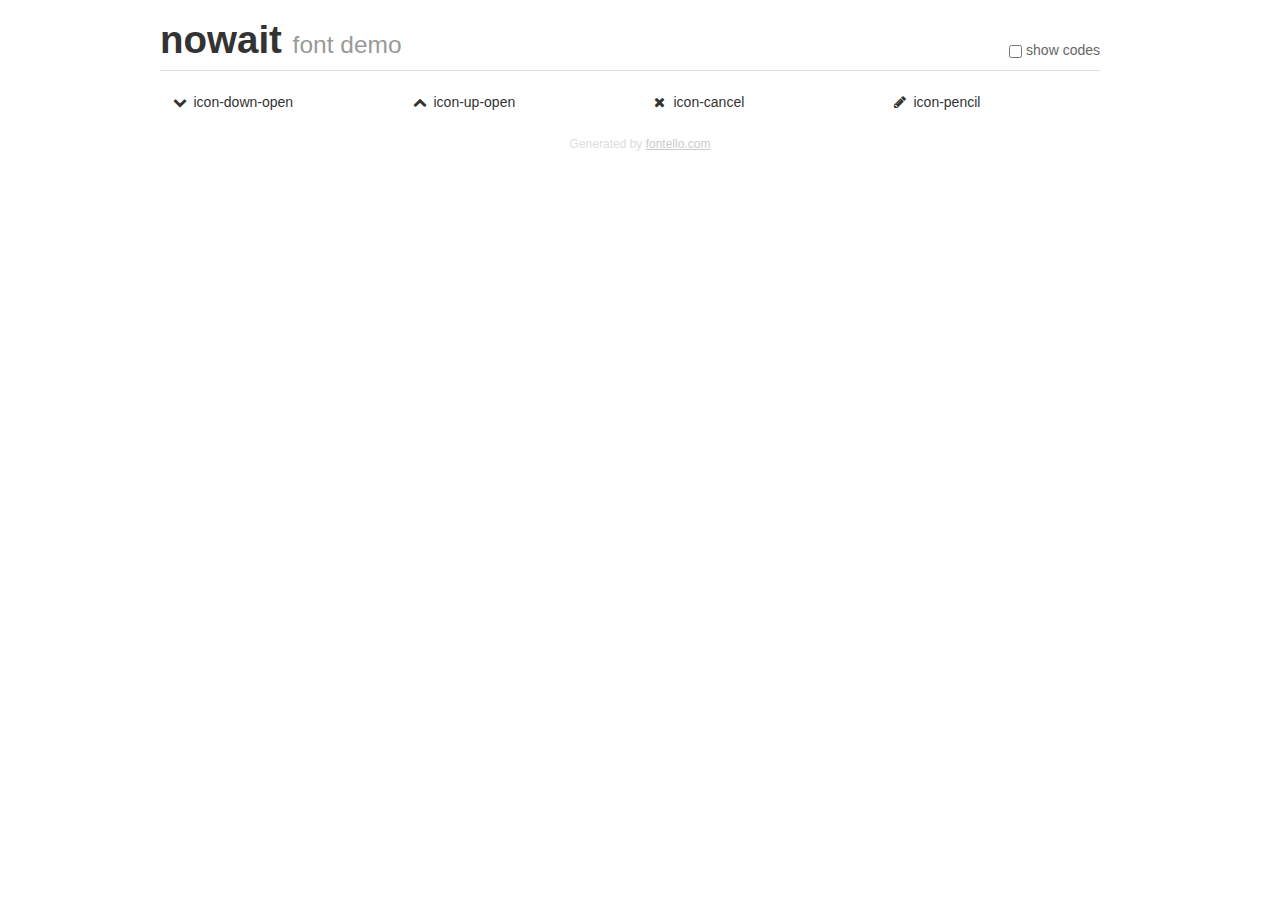
<file: work/nowait/demo.html>
<!DOCTYPE html>
<html>
  <head><!--[if lt IE 9]><script language="javascript" type="text/javascript" src="//html5shim.googlecode.com/svn/trunk/html5.js"></script><![endif]-->
    <meta charset="UTF-8"><style>/*
 * Bootstrap v2.2.1
 *
 * Copyright 2012 Twitter, Inc
 * Licensed under the Apache License v2.0
 * http://www.apache.org/licenses/LICENSE-2.0
 *
 * Designed and built with all the love in the world @twitter by @mdo and @fat.
 */
.clearfix {
  *zoom: 1;
}
.clearfix:before,
.clearfix:after {
  display: table;
  content: "";
  line-height: 0;
}
.clearfix:after {
  clear: both;
}
html {
  font-size: 100%;
  -webkit-text-size-adjust: 100%;
  -ms-text-size-adjust: 100%;
}
a:focus {
  outline: thin dotted #333;
  outline: 5px auto -webkit-focus-ring-color;
  outline-offset: -2px;
}
a:hover,
a:active {
  outline: 0;
}
button,
input,
select,
textarea {
  margin: 0;
  font-size: 100%;
  vertical-align: middle;
}
button,
input {
  *overflow: visible;
  line-height: normal;
}
button::-moz-focus-inner,
input::-moz-focus-inner {
  padding: 0;
  border: 0;
}
body {
  margin: 0;
  font-family: "Helvetica Neue", Helvetica, Arial, sans-serif;
  font-size: 14px;
  line-height: 20px;
  color: #333;
  background-color: #fff;
}
a {
  color: #08c;
  text-decoration: none;
}
a:hover {
  color: #005580;
  text-decoration: underline;
}
.row {
  margin-left: -20px;
  *zoom: 1;
}
.row:before,
.row:after {
  display: table;
  content: "";
  line-height: 0;
}
.row:after {
  clear: both;
}
[class*="span"] {
  float: left;
  min-height: 1px;
  margin-left: 20px;
}
.container,
.navbar-static-top .container,
.navbar-fixed-top .container,
.navbar-fixed-bottom .container {
  width: 940px;
}
.span12 {
  width: 940px;
}
.span11 {
  width: 860px;
}
.span10 {
  width: 780px;
}
.span9 {
  width: 700px;
}
.span8 {
  width: 620px;
}
.span7 {
  width: 540px;
}
.span6 {
  width: 460px;
}
.span5 {
  width: 380px;
}
.span4 {
  width: 300px;
}
.span3 {
  width: 220px;
}
.span2 {
  width: 140px;
}
.span1 {
  width: 60px;
}
[class*="span"].pull-right,
.row-fluid [class*="span"].pull-right {
  float: right;
}
.container {
  margin-right: auto;
  margin-left: auto;
  *zoom: 1;
}
.container:before,
.container:after {
  display: table;
  content: "";
  line-height: 0;
}
.container:after {
  clear: both;
}
p {
  margin: 0 0 10px;
}
.lead {
  margin-bottom: 20px;
  font-size: 21px;
  font-weight: 200;
  line-height: 30px;
}
small {
  font-size: 85%;
}
h1 {
  margin: 10px 0;
  font-family: inherit;
  font-weight: bold;
  line-height: 20px;
  color: inherit;
  text-rendering: optimizelegibility;
}
h1 small {
  font-weight: normal;
  line-height: 1;
  color: #999;
}
h1 {
  line-height: 40px;
}
h1 {
  font-size: 38.5px;
}
h1 small {
  font-size: 24.5px;
}
body {
  margin-top: 90px;
}
.header {
  position: fixed;
  top: 0;
  left: 50%;
  margin-left: -480px;
  background-color: #fff;
  border-bottom: 1px solid #ddd;
  padding-top: 10px;
  z-index: 10;
}
.footer {
  color: #ddd;
  font-size: 12px;
  text-align: center;
  margin-top: 20px;
}
.footer a {
  color: #ccc;
  text-decoration: underline;
}
.the-icons {
  font-size: 14px;
  line-height: 24px;
}
.switch {
  position: absolute;
  right: 0;
  bottom: 10px;
  color: #666;
}
.switch input {
  margin-right: 0.3em;
}
.codesOn .i-name {
  display: none;
}
.codesOn .i-code {
  display: inline;
}
.i-code {
  display: none;
}
</style>
    <link rel="stylesheet" href="css/nowait.css">
    <link rel="stylesheet" href="css/animation.css"><!--[if IE 7]><link rel="stylesheet" href="css/nowait-ie7.css"><![endif]-->
    <script>
      function toggleCodes(on) {
        var obj = document.getElementById('icons');
        
        if (on) {
          obj.className += ' codesOn';
        } else {
          obj.className = obj.className.replace(' codesOn', '');
        }
      }
      
    </script>
  </head>
  <body>
    <div class="container header">
      <h1>
        nowait
         <small>font demo</small>
      </h1>
      <label class="switch">
        <input type="checkbox" onclick="toggleCodes(this.checked)">show codes
      </label>
    </div>
    <div id="icons" class="container">
      <div class="row">
        <div title="Code: 0xe800" class="the-icons span3"><i class="icon-down-open"></i> <span class="i-name">icon-down-open</span><span class="i-code">0xe800</span></div>
        <div title="Code: 0xe801" class="the-icons span3"><i class="icon-up-open"></i> <span class="i-name">icon-up-open</span><span class="i-code">0xe801</span></div>
        <div title="Code: 0xe802" class="the-icons span3"><i class="icon-cancel"></i> <span class="i-name">icon-cancel</span><span class="i-code">0xe802</span></div>
        <div title="Code: 0xe803" class="the-icons span3"><i class="icon-pencil"></i> <span class="i-name">icon-pencil</span><span class="i-code">0xe803</span></div>
      </div>
    </div>
    <div class="container footer">Generated by <a href="http://fontello.com">fontello.com</a></div>
  </body>
</html>
</file>
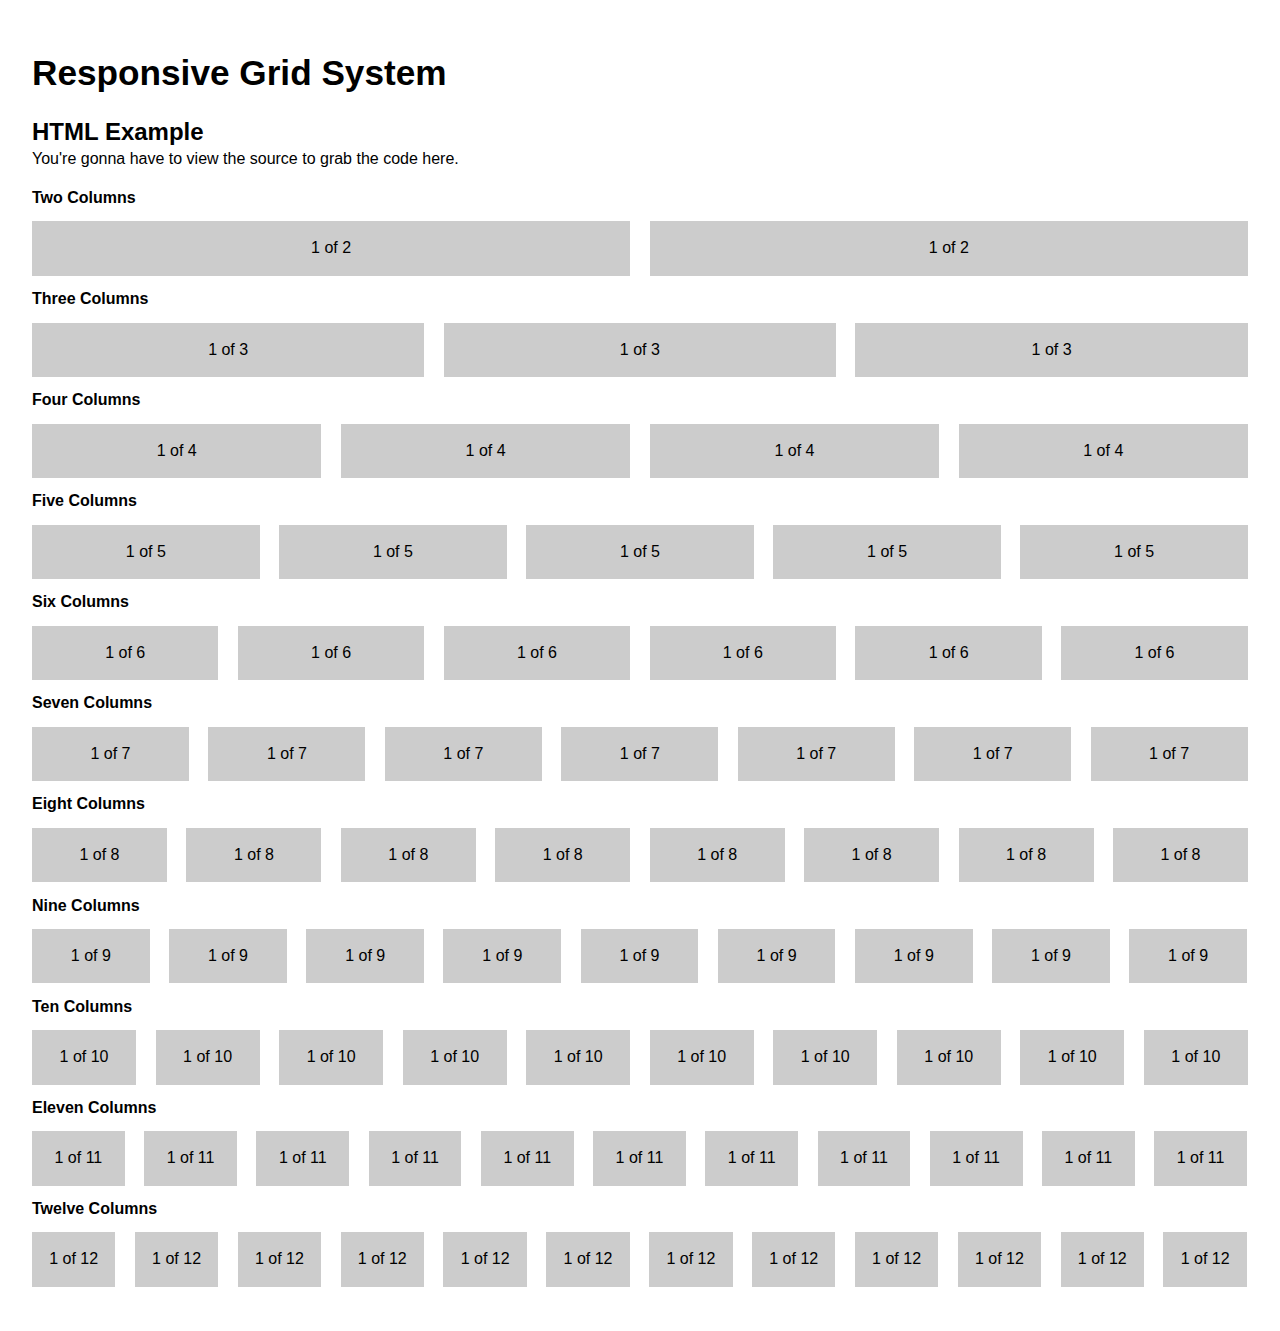
<file: work/nowait/responsivegridsystem.html>
<!DOCTYPE html>
<!-- HTML5 Boilerplate -->
<!--[if lt IE 7]>      <html class="no-js lt-ie9 lt-ie8 lt-ie7"> <![endif]-->
<!--[if IE 7]>         <html class="no-js lt-ie9 lt-ie8"> <![endif]-->
<!--[if IE 8]>         <html class="no-js lt-ie9"> <![endif]-->
<!--[if gt IE 8]><!--> <html class="no-js"> <!--<![endif]-->

<head>

	<meta charset="utf-8">
	<!-- Always force latest IE rendering engine & Chrome Frame -->
	<meta http-equiv="X-UA-Compatible" content="IE=edge,chrome=1">

	<title>Example of the Responsive Grid System</title>
	<meta name="description" content="This is the Responsive Grid System, a quick, easy and flexible way to create a responsive web site.">
	<meta name="keywords" content="responsive, grid, system, web design">

	<meta name="author" content="www.grahamrobertsonmiller.co.uk">

	<meta http-equiv="cleartype" content="on">

	<link rel="shortcut icon" href="/favicon.ico">

	<!-- Responsive and mobile friendly stuff -->
	<meta name="HandheldFriendly" content="True">
	<meta name="MobileOptimized" content="320">
	<meta name="viewport" content="width=device-width, initial-scale=1.0">

	<!-- Stylesheets -->
	<link rel="stylesheet" href="css/html5reset.css" media="all">
	<link rel="stylesheet" href="css/col.css" media="all">
	<link rel="stylesheet" href="css/2cols.css" media="all">
	<link rel="stylesheet" href="css/3cols.css" media="all">
	<link rel="stylesheet" href="css/4cols.css" media="all">
	<link rel="stylesheet" href="css/5cols.css" media="all">
	<link rel="stylesheet" href="css/6cols.css" media="all">
	<link rel="stylesheet" href="css/7cols.css" media="all">
	<link rel="stylesheet" href="css/8cols.css" media="all">
	<link rel="stylesheet" href="css/9cols.css" media="all">
	<link rel="stylesheet" href="css/10cols.css" media="all">
	<link rel="stylesheet" href="css/11cols.css" media="all">
	<link rel="stylesheet" href="css/12cols.css" media="all">

	<style type="text/css">

	/*  
	======================== 
	- Note: These styles are just to pretty the basic page up a bit.
	You should ignore these when copying and pasting into your site 
	because your stylesheet should take care of making it look pretty!
	======================== 
	*/
	body { padding:2em; font : 100%/1.4 'Helvetica Neue', arial, helvetica, helve, sans-serif; 	
 }
	h1 { font-size:2.2em; padding:0 0 .5em 0; }
	h2 { font-size:1.5em; }
	.header { padding:1em 0; }
	.col { background: #ccc; padding:1em 0; text-align:center;}

	</style>

</head>

<body>


		<div class="header">
		<h1>Responsive Grid System</h1>
		<h2>HTML Example</h2>
		<p>You're gonna have to view the source to grab the code here.</p>
		</div>

				<div class="section group">
				<h3>Two Columns</h3>
				</div>

				<div class="section group">
					<div class="col span_1_of_2">
					1 of 2
					</div>
					<div class="col span_1_of_2">
					1 of 2
					</div>
				</div>

				<div class="section group">
				<h3>Three Columns</h3>
				</div>

				<div class="section group">
					<div class="col span_1_of_3">
					1 of 3
					</div>
					<div class="col span_1_of_3">
					1 of 3
					</div>
					<div class="col span_1_of_3">
					1 of 3
					</div>
				</div>

				<div class="section group">
				<h3>Four Columns</h3>
				</div>

				<div class="section group">
					<div class="col span_1_of_4">
					1 of 4
					</div>
					<div class="col span_1_of_4">
					1 of 4
					</div>
					<div class="col span_1_of_4">
					1 of 4
					</div>
					<div class="col span_1_of_4">
					1 of 4
					</div>
				</div>

				<div class="section group">
				<h3>Five Columns</h3>
				</div>

				<div class="section group">
					<div class="col span_1_of_5">
					1 of 5
					</div>
					<div class="col span_1_of_5">
					1 of 5
					</div>
					<div class="col span_1_of_5">
					1 of 5
					</div>
					<div class="col span_1_of_5">
					1 of 5
					</div>
					<div class="col span_1_of_5">
					1 of 5
					</div>
				</div>

				<div class="section group">
				<h3>Six Columns</h3>
				</div>

				<div class="section group">
					<div class="col span_1_of_6">
					1 of 6
					</div>
					<div class="col span_1_of_6">
					1 of 6
					</div>
					<div class="col span_1_of_6">
					1 of 6
					</div>
					<div class="col span_1_of_6">
					1 of 6
					</div>
					<div class="col span_1_of_6">
					1 of 6
					</div>
					<div class="col span_1_of_6">
					1 of 6
					</div>
				</div>

				<div class="section group">
				<h3>Seven Columns</h3>
				</div>

				<div class="section group">
					<div class="col span_1_of_7">
					1 of 7
					</div>
					<div class="col span_1_of_7">
					1 of 7
					</div>
					<div class="col span_1_of_7">
					1 of 7
					</div>
					<div class="col span_1_of_7">
					1 of 7
					</div>
					<div class="col span_1_of_7">
					1 of 7
					</div>
					<div class="col span_1_of_7">
					1 of 7
					</div>
					<div class="col span_1_of_7">
					1 of 7
					</div>
				</div>

				<div class="section group">
				<h3>Eight Columns</h3>
				</div>

				<div class="section group">
					<div class="col span_1_of_8">
					1 of 8
					</div>
					<div class="col span_1_of_8">
					1 of 8
					</div>
					<div class="col span_1_of_8">
					1 of 8
					</div>
					<div class="col span_1_of_8">
					1 of 8
					</div>
					<div class="col span_1_of_8">
					1 of 8
					</div>
					<div class="col span_1_of_8">
					1 of 8
					</div>
					<div class="col span_1_of_8">
					1 of 8
					</div>
					<div class="col span_1_of_8">
					1 of 8
					</div>
				</div>

				<div class="section group">
				<h3>Nine Columns</h3>
				</div>

				<div class="section group">
					<div class="col span_1_of_9">
					1 of 9
					</div>
					<div class="col span_1_of_9">
					1 of 9
					</div>
					<div class="col span_1_of_9">
					1 of 9
					</div>
					<div class="col span_1_of_9">
					1 of 9
					</div>
					<div class="col span_1_of_9">
					1 of 9
					</div>
					<div class="col span_1_of_9">
					1 of 9
					</div>
					<div class="col span_1_of_9">
					1 of 9
					</div>
					<div class="col span_1_of_9">
					1 of 9
					</div>
					<div class="col span_1_of_9">
					1 of 9
					</div>
				</div>

				<div class="section group">
				<h3>Ten Columns</h3>
				</div>

				<div class="section group">
					<div class="col span_1_of_10">
					1 of 10
					</div>
					<div class="col span_1_of_10">
					1 of 10
					</div>
					<div class="col span_1_of_10">
					1 of 10
					</div>
					<div class="col span_1_of_10">
					1 of 10
					</div>
					<div class="col span_1_of_10">
					1 of 10
					</div>
					<div class="col span_1_of_10">
					1 of 10
					</div>
					<div class="col span_1_of_10">
					1 of 10
					</div>
					<div class="col span_1_of_10">
					1 of 10
					</div>
					<div class="col span_1_of_10">
					1 of 10
					</div>
					<div class="col span_1_of_10">
					1 of 10
					</div>
				</div>

				<div class="section group">
				<h3>Eleven Columns</h3>
				</div>

				<div class="section group">
					<div class="col span_1_of_11">
					1 of 11
					</div>
					<div class="col span_1_of_11">
					1 of 11
					</div>
					<div class="col span_1_of_11">
					1 of 11
					</div>
					<div class="col span_1_of_11">
					1 of 11
					</div>
					<div class="col span_1_of_11">
					1 of 11
					</div>
					<div class="col span_1_of_11">
					1 of 11
					</div>
					<div class="col span_1_of_11">
					1 of 11
					</div>
					<div class="col span_1_of_11">
					1 of 11
					</div>
					<div class="col span_1_of_11">
					1 of 11
					</div>
					<div class="col span_1_of_11">
					1 of 11
					</div>
					<div class="col span_1_of_11">
					1 of 11
					</div>
				</div>


				<div class="section group">
				<h3>Twelve Columns</h3>
				</div>

				<div class="section group">
					<div class="col span_1_of_12">
					1 of 12
					</div>
					<div class="col span_1_of_12">
					1 of 12
					</div>
					<div class="col span_1_of_12">
					1 of 12
					</div>
					<div class="col span_1_of_12">
					1 of 12
					</div>
					<div class="col span_1_of_12">
					1 of 12
					</div>
					<div class="col span_1_of_12">
					1 of 12
					</div>
					<div class="col span_1_of_12">
					1 of 12
					</div>
					<div class="col span_1_of_12">
					1 of 12
					</div>
					<div class="col span_1_of_12">
					1 of 12
					</div>
					<div class="col span_1_of_12">
					1 of 12
					</div>
					<div class="col span_1_of_12">
					1 of 12
					</div>
					<div class="col span_1_of_12">
					1 of 12
					</div>
				</div>
</body>
</html>
</file>
<file: work/nowait/css/nowait.css>
@font-face {
  font-family: 'nowait';
  src: url('../font/nowait.eot?46631693');
  src: url('../font/nowait.eot?46631693#iefix') format('embedded-opentype'),
       url('../font/nowait.woff?46631693') format('woff'),
       url('../font/nowait.ttf?46631693') format('truetype'),
       url('../font/nowait.svg?46631693#nowait') format('svg');
  font-weight: normal;
  font-style: normal;
}
/* Chrome hack: SVG is rendered more smooth in Windozze. 100% magic, uncomment if you need it. */
/* Note, that will break hinting! In other OS-es font will be not as sharp as it could be */
/*
@media screen and (-webkit-min-device-pixel-ratio:0) {
  @font-face {
    font-family: 'nowait';
    src: url('../font/nowait.svg?46631693#nowait') format('svg');
  }
}
*/
 
 [class^="icon-"]:before, [class*=" icon-"]:before {
  font-family: "nowait";
  font-style: normal;
  font-weight: normal;
  speak: none;
 
  display: inline-block;
  text-decoration: inherit;
  width: 1em;
  margin-right: .2em;
  text-align: center;
  /* opacity: .8; */
 
  /* For safety - reset parent styles, that can break glyph codes*/
  font-variant: normal;
  text-transform: none;
     
  /* fix buttons height, for twitter bootstrap */
  line-height: 1em;
 
  /* Animation center compensation - margins should be symmetric */
  /* remove if not needed */
  margin-left: .2em;
 
  /* you can be more comfortable with increased icons size */
  /* font-size: 120%; */
 
  /* Uncomment for 3D effect */
  /* text-shadow: 1px 1px 1px rgba(127, 127, 127, 0.3); */
}
 
.icon-down-open:before { content: '\e800'; } /* '' */
.icon-up-open:before { content: '\e801'; } /* '' */
.icon-cancel:before { content: '\e802'; } /* '' */
.icon-pencil:before { content: '\e803'; } /* '' */
</file>
<file: work/nowait/css/nowait-ie7.css>
[class^="icon-"], [class*=" icon-"] {
  font-family: 'nowait';
  font-style: normal;
  font-weight: normal;
 
  /* fix buttons height */
  line-height: 1em;
 
  /* you can be more comfortable with increased icons size */
  /* font-size: 120%; */
}
 
.icon-down-open { *zoom: expression( this.runtimeStyle['zoom'] = '1', this.innerHTML = '&#xe800;&nbsp;'); }
.icon-up-open { *zoom: expression( this.runtimeStyle['zoom'] = '1', this.innerHTML = '&#xe801;&nbsp;'); }
.icon-cancel { *zoom: expression( this.runtimeStyle['zoom'] = '1', this.innerHTML = '&#xe802;&nbsp;'); }
.icon-pencil { *zoom: expression( this.runtimeStyle['zoom'] = '1', this.innerHTML = '&#xe803;&nbsp;'); }
</file>
<file: work/nowait/css/col.css>
/*  SECTIONS  ============================================================================= */

.section {
	clear: both;
	padding: 0px;
	margin: 0px;
}

/*  GROUPING  ============================================================================= */


.group:before,
.group:after {
    content:"";
    display:table;
}
.group:after {
    clear:both;
}
.group {
    zoom:1; /* For IE 6/7 (trigger hasLayout) */
}

/*  GRID COLUMN SETUP   ==================================================================== */

.col {
	display: block;
	float:left;
	margin: 1% 0 1% 1.6%;
}

.col:first-child { margin-left: 0; } /* all browsers except IE6 and lower */


/*  REMOVE MARGINS AS ALL GO FULL WIDTH AT 480 PIXELS */

@media only screen and (max-width: 480px) {
	.col { 
		margin: 1% 0 1% 0%;
	}
}
</file>
<file: work/nowait/css/2cols.css>
/*  GRID OF TWO   ============================================================================= */


.span_2_of_2 {
	width: 100%;
}

.span_1_of_2 {
	width: 49.2%;
}

/*  GO FULL WIDTH AT LESS THAN 480 PIXELS */

@media only screen and (max-width: 480px) {
	.span_2_of_2 {
		width: 100%; 
	}
	.span_1_of_2 {
		width: 100%; 
	}
}
</file>
<file: work/nowait/css/3cols.css>
/*  GRID OF THREE   ============================================================================= */

	
.span_3_of_3 {
	width: 100%; 
}

.span_2_of_3 {
	width: 66.13%; 
}

.span_1_of_3 {
	width: 32.26%; 
}


/*  GO FULL WIDTH AT LESS THAN 480 PIXELS */

@media only screen and (max-width: 480px) {
	.span_3_of_3 {
		width: 100%; 
	}
	.span_2_of_3 {
		width: 100%; 
	}
	.span_1_of_3 {
		width: 100%;
	}
}
</file>
<file: work/nowait/css/4cols.css>
/*  GRID OF FOUR   ============================================================================= */

	
.span_4_of_4 {
	width: 100%; 
}

.span_3_of_4 {
	width: 74.6%; 
}

.span_2_of_4 {
	width: 49.2%; 
}

.span_1_of_4 {
	width: 23.8%; 
}


/*  GO FULL WIDTH AT LESS THAN 480 PIXELS */

@media only screen and (max-width: 480px) {
	.span_4_of_4 {
		width: 100%; 
	}
	.span_3_of_4 {
		width: 100%; 
	}
	.span_2_of_4 {
		width: 100%; 
	}
	.span_1_of_4 {
		width: 100%; 
	}
}
</file>
<file: work/nowait/css/5cols.css>
/*  GRID OF FIVE   ============================================================================= */

	
.span_5_of_5 {
	width: 100%;
}

.span_4_of_5 {
  	width: 79.68%; 
}

.span_3_of_5 {
  	width: 59.36%; 
}

.span_2_of_5 {
  	width: 39.04%;
}

.span_1_of_5 {
  	width: 18.72%;
}


/*  GO FULL WIDTH AT LESS THAN 480 PIXELS */

@media only screen and (max-width: 480px) {
	.span_5_of_5 {
		width: 100%; 
	}
	.span_4_of_5 {
		width: 100%; 
	}
	.span_3_of_5 {
		width: 100%; 
	}
	.span_2_of_5 {
		width: 100%; 
	}
	.span_1_of_5 {
		width: 100%; 
	}
}
</file>
<file: work/nowait/css/6cols.css>
/*  GRID OF SIX   ============================================================================= */


.span_6_of_6 {
	width: 100%;
}

.span_5_of_6 {
  	width: 83.06%;
}

.span_4_of_6 {
  	width: 66.13%;
}

.span_3_of_6 {
  	width: 49.2%;
}

.span_2_of_6 {
  	width: 32.26%;
}

.span_1_of_6 {
  	width: 15.33%;
}


/*  GO FULL WIDTH AT LESS THAN 480 PIXELS */

@media only screen and (max-width: 480px) {
	.span_6_of_6 {
		width: 100%; 
	}
	.span_5_of_6 {
		width: 100%; 
	}
	.span_4_of_6 {
		width: 100%; 
	}
	.span_3_of_6 {
		width: 100%; 
	}
	.span_2_of_6 {
		width: 100%; 
	}
	.span_1_of_6 {
		width: 100%; 
	}
}
</file>
<file: work/nowait/css/7cols.css>
/*  GRID OF SEVEN   ============================================================================= */


.span_7_of_7 {
	width: 100%;
}

.span_6_of_7 {
	width: 85.48%;
}

.span_5_of_7 {
  	width: 70.97%;
}

.span_4_of_7 {
  	width: 56.45%;
}

.span_3_of_7 {
  	width: 41.94%;
}

.span_2_of_7 {
  	width: 27.42%;
}

.span_1_of_7 {
  	width: 12.91%;
}


/*  GO FULL WIDTH AT LESS THAN 480 PIXELS */

@media only screen and (max-width: 480px) {
	.span_7_of_7 {
		width: 100%; 
	}
	.span_6_of_7 {
		width: 100%; 
	}
	.span_5_of_7 {
		width: 100%; 
	}
	.span_4_of_7 {
		width: 100%; 
	}
	.span_3_of_7 {
		width: 100%; 
	}
	.span_2_of_7 {
		width: 100%; 
	}
	.span_1_of_7 {
		width: 100%; 
	}
}
</file>
<file: work/nowait/css/8cols.css>
/*  GRID OF EIGHT   ============================================================================= */

	
.span_8_of_8 {
	width: 100%;
}

.span_7_of_8 {
	width: 87.3%; 
}

.span_6_of_8 {
	width: 74.6%; 
}

.span_5_of_8 {
	width: 61.9%; 
}

.span_4_of_8 {
	width: 49.2%; 
}

.span_3_of_8 {
	width: 36.5%;
}

.span_2_of_8 {
	width: 23.8%; 
}

.span_1_of_8 {
	width: 11.1%; 
}


/*  GO FULL WIDTH AT LESS THAN 480 PIXELS */

@media only screen and (max-width: 480px) {
	.span_8_of_8 {
		width: 100%; 
	}
	.span_7_of_8 {
		width: 100%; 
	}
	.span_6_of_8 {
		width: 100%; 
	}
	.span_5_of_8 {
		width: 100%; 
	}
	.span_4_of_8 {
		width: 100%; 
	}
	.span_3_of_8 {
		width: 100%; 
	}
	.span_2_of_8 {
		width: 100%; 
	}
	.span_1_of_8 {
		width: 100%; 
	}
}
</file>
<file: work/nowait/css/9cols.css>
/*  GRID OF NINE   ============================================================================= */


.span_9_of_9 {
	width: 100%;
}

.span_8_of_9 {
	width: 88.71%;
}

.span_7_of_9 {
	width: 77.42%; 
}

.span_6_of_9 {
	width: 66.13%; 
}

.span_5_of_9 {
	width: 54.84%; 
}

.span_4_of_9 {
	width: 43.55%; 
}

.span_3_of_9 {
	width: 32.26%;
}

.span_2_of_9 {
	width: 20.97%; 
}

.span_1_of_9 {
	width: 9.68%; 
}


/*  GO FULL WIDTH AT LESS THAN 480 PIXELS */

@media only screen and (max-width: 480px) {
	.span_9_of_9 {
		width: 100%; 
	}
	.span_8_of_9 {
		width: 100%; 
	}
	.span_7_of_9 {
		width: 100%; 
	}
	.span_6_of_9 {
		width: 100%; 
	}
	.span_5_of_9 {
		width: 100%; 
	}
	.span_4_of_9 {
		width: 100%; 
	}
	.span_3_of_9 {
		width: 100%; 
	}
	.span_2_of_9 {
		width: 100%; 
	}
	.span_1_of_9 {
		width: 100%; 
	}
}
</file>
<file: work/nowait/css/10cols.css>
/*  GRID OF TEN   ============================================================================= */


.span_10_of_10 {
	width: 100%;
}

.span_9_of_10 {
	width: 89.84%;
}

.span_8_of_10 {
	width: 79.68%;
}

.span_7_of_10 {
	width: 69.52%; 
}

.span_6_of_10 {
	width: 59.36%; 
}

.span_5_of_10 {
	width: 49.2%; 
}

.span_4_of_10 {
	width: 39.04%; 
}

.span_3_of_10 {
	width: 28.88%;
}

.span_2_of_10 {
	width: 18.72%; 
}

.span_1_of_10 {
	width: 8.56%; 
}


/*  GO FULL WIDTH AT LESS THAN 480 PIXELS */

@media only screen and (max-width: 480px) {
	.span_10_of_10 {
		width: 100%; 
	}
	.span_9_of_10 {
		width: 100%; 
	}
	.span_8_of_10 {
		width: 100%; 
	}
	.span_7_of_10 {
		width: 100%; 
	}
	.span_6_of_10 {
		width: 100%; 
	}
	.span_5_of_10 {
		width: 100%; 
	}
	.span_4_of_10 {
		width: 100%; 
	}
	.span_3_of_10 {
		width: 100%; 
	}
	.span_2_of_10 {
		width: 100%; 
	}
	.span_1_of_10 {
		width: 100%; 
	}
}
</file>
<file: work/nowait/css/11cols.css>
/*  GRID OF ELEVEN   ============================================================================= */

.span_11_of_11 {
	width: 100%;
}

.span_10_of_11 {
	width: 90.76%;
}

.span_9_of_11 {
	width: 81.52%;
}

.span_8_of_11 {
	width: 72.29%;
}

.span_7_of_11 {
	width: 63.05%; 
}

.span_6_of_11 {
	width: 53.81%; 
}

.span_5_of_11 {
	width: 44.58%; 
}

.span_4_of_11 {
	width: 35.34%; 
}

.span_3_of_11 {
	width: 26.1%;
}

.span_2_of_11 {
	width: 16.87%; 
}

.span_1_of_11 {
	width: 7.63%; 
}


/*  GO FULL WIDTH AT LESS THAN 480 PIXELS */

@media only screen and (max-width: 480px) {
	.span_11_of_11 {
		width: 100%; 
	}
	.span_10_of_11 {
		width: 100%; 
	}
	.span_9_of_11 {
		width: 100%; 
	}
	.span_8_of_11 {
		width: 100%; 
	}
	.span_7_of_11 {
		width: 100%; 
	}
	.span_6_of_11 {
		width: 100%; 
	}
	.span_5_of_11 {
		width: 100%; 
	}
	.span_4_of_11 {
		width: 100%; 
	}
	.span_3_of_11 {
		width: 100%; 
	}
	.span_2_of_11 {
		width: 100%; 
	}
	.span_1_of_11 {
		width: 100%; 
	}
}
</file>
<file: work/nowait/css/12cols.css>
/*  GRID OF TWELVE   ============================================================================= */

.span_12_of_12 {
	width: 100%;
}

.span_11_of_12 {
	width: 91.53%;
}

.span_10_of_12 {
	width: 83.06%;
}

.span_9_of_12 {
	width: 74.6%;
}

.span_8_of_12 {
	width: 66.13%;
}

.span_7_of_12 {
	width: 57.66%; 
}

.span_6_of_12 {
	width: 49.2%; 
}

.span_5_of_12 {
	width: 40.73%; 
}

.span_4_of_12 {
	width: 32.26%; 
}

.span_3_of_12 {
	width: 23.8%;
}

.span_2_of_12 {
	width: 15.33%; 
}

.span_1_of_12 {
	width: 6.86%; 
}


/*  GO FULL WIDTH AT LESS THAN 480 PIXELS */

@media only screen and (max-width: 480px) {
	.span_12_of_12 {
		width: 100%; 
	}
	.span_11_of_12 {
		width: 100%; 
	}
	.span_10_of_12 {
		width: 100%; 
	}
	.span_9_of_12 {
		width: 100%; 
	}
	.span_8_of_12 {
		width: 100%; 
	}
	.span_7_of_12 {
		width: 100%; 
	}
	.span_6_of_12 {
		width: 100%; 
	}
	.span_5_of_12 {
		width: 100%; 
	}
	.span_4_of_12 {
		width: 100%; 
	}
	.span_3_of_12 {
		width: 100%; 
	}
	.span_2_of_12 {
		width: 100%; 
	}
	.span_1_of_12 {
		width: 100%; 
	}
}
</file>
<file: work/nowait/css/animation.css>
/*
   Animation example, for spinners
*/
.animate-spin {
  -moz-animation: spin 2s infinite linear;
  -o-animation: spin 2s infinite linear;
  -webkit-animation: spin 2s infinite linear;
  animation: spin 2s infinite linear;
  display: inline-block;
}
@-moz-keyframes spin {
  0% {
    -moz-transform: rotate(0deg);
    -o-transform: rotate(0deg);
    -webkit-transform: rotate(0deg);
    transform: rotate(0deg);
  }

  100% {
    -moz-transform: rotate(359deg);
    -o-transform: rotate(359deg);
    -webkit-transform: rotate(359deg);
    transform: rotate(359deg);
  }
}
@-webkit-keyframes spin {
  0% {
    -moz-transform: rotate(0deg);
    -o-transform: rotate(0deg);
    -webkit-transform: rotate(0deg);
    transform: rotate(0deg);
  }

  100% {
    -moz-transform: rotate(359deg);
    -o-transform: rotate(359deg);
    -webkit-transform: rotate(359deg);
    transform: rotate(359deg);
  }
}
@-o-keyframes spin {
  0% {
    -moz-transform: rotate(0deg);
    -o-transform: rotate(0deg);
    -webkit-transform: rotate(0deg);
    transform: rotate(0deg);
  }

  100% {
    -moz-transform: rotate(359deg);
    -o-transform: rotate(359deg);
    -webkit-transform: rotate(359deg);
    transform: rotate(359deg);
  }
}
@-ms-keyframes spin {
  0% {
    -moz-transform: rotate(0deg);
    -o-transform: rotate(0deg);
    -webkit-transform: rotate(0deg);
    transform: rotate(0deg);
  }

  100% {
    -moz-transform: rotate(359deg);
    -o-transform: rotate(359deg);
    -webkit-transform: rotate(359deg);
    transform: rotate(359deg);
  }
}
@keyframes spin {
  0% {
    -moz-transform: rotate(0deg);
    -o-transform: rotate(0deg);
    -webkit-transform: rotate(0deg);
    transform: rotate(0deg);
  }

  100% {
    -moz-transform: rotate(359deg);
    -o-transform: rotate(359deg);
    -webkit-transform: rotate(359deg);
    transform: rotate(359deg);
  }
}
</file>
